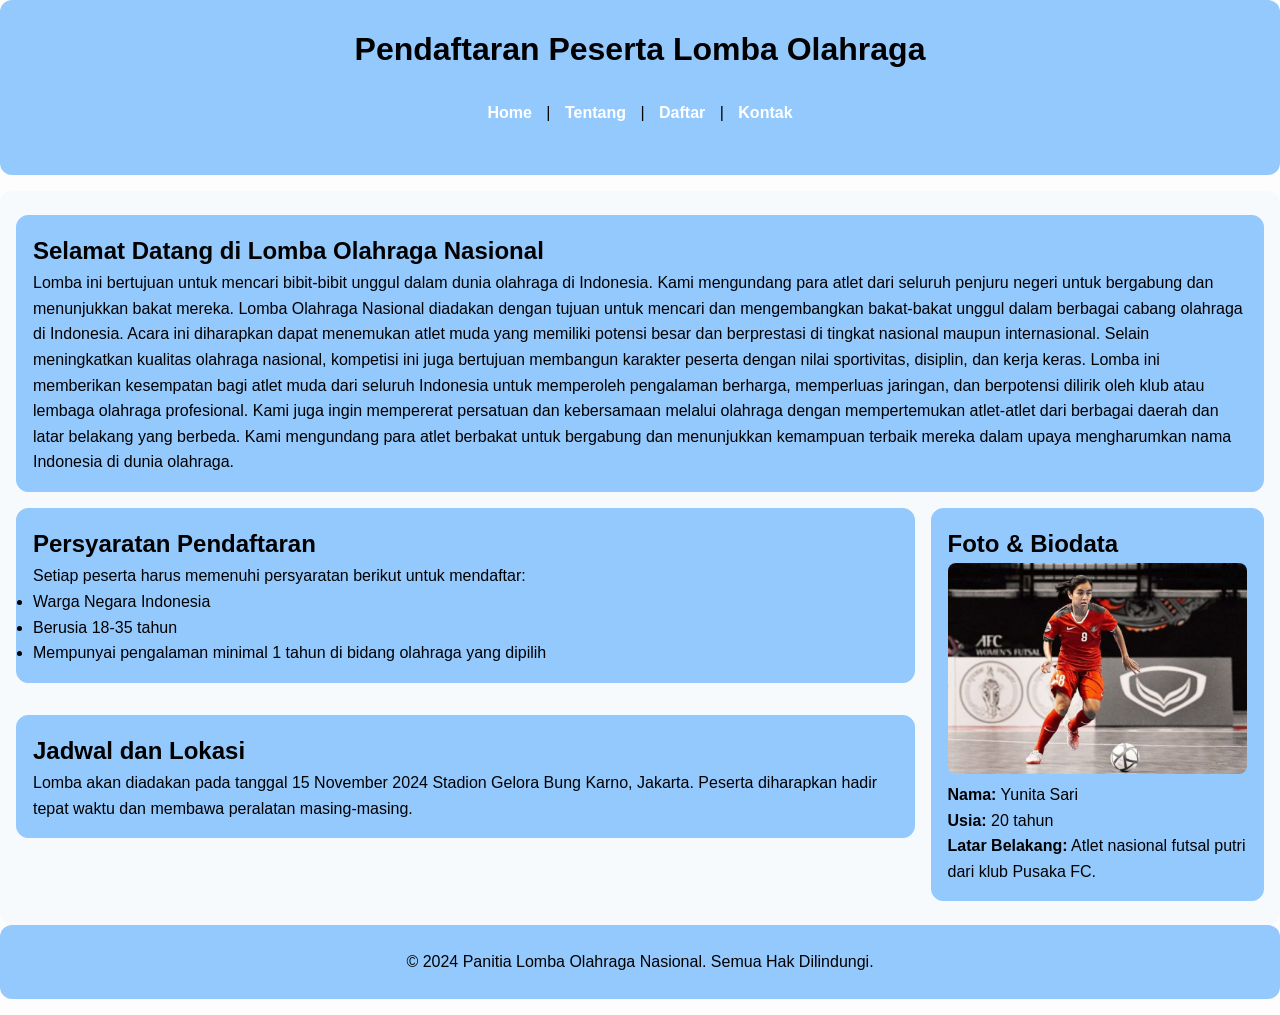
<file: index.html>
<!DOCTYPE html>
<html lang="id">
<head>
    <meta charset="UTF-8">
    <meta name="viewport" content="width=device-width, initial-scale=1.0">
    <title>Pendaftaran Lomba Olahraga</title>
    <style>
        /* Reset margin dan padding */
        * {
            margin: 0;
            padding: 0;
            box-sizing: border-box;
        }
        /* Mengatur gaya dasar untuk elemen utama */
        body {
            font-family: Arial, sans-serif;
            line-height: 1.6;
            background-color: #fdfdfd; 
        }
        /* Gaya untuk elemen header, footer, dan main */
        header, footer {
            background-color: #94c9fe; 
            padding: 1.5em;
            text-align: center;
            border-radius: 12px;
            margin-bottom: 1em;
        }
        main {
            display: flex;
            flex-direction: column;
            padding: 1em;
            background-color: #f7fafc; 
            border-radius: 12px;
        }
        /* Gaya untuk elemen nav, article, dan aside */
        nav, article, aside {
            background-color: #94c9fe; 
            padding: 1em;
            margin: 0.5em 0;
            border: 1px solid #94c9fe; 
            border-radius: 12px; /* Membuat sudut yang lebih bulat */
        }
        /* Layout untuk konten utama */
        .content-wrapper {
            display: flex;
            gap: 1em;
        }
        .articles {
            flex: 3;
            display: flex;
            flex-direction: column;
            gap: 1em;
        }
        aside {
            flex: 1;
        }
        /* Link navigasi */
        nav a {
            color: #ffffff;
            text-decoration: none;
            font-weight: bold;
            margin: 0 10px;
        }
        nav a:hover {
            text-decoration: underline;
        }
        /* Responsive */
        @media (max-width: 768px) {
            .content-wrapper {
                flex-direction: column;
            }
        }
    </style>
</head>
<body>
    <!-- Bagian Header -->
    <header>
        <h1>Pendaftaran Peserta Lomba Olahraga</h1>
        <nav>
            <a href="#home">Home</a> |
            <a href="#about">Tentang</a> |
            <a href="pendaftaran.html">Daftar</a> |
            <a href="#contact">Kontak</a>
        </nav>
    </header>

    <!-- Bagian Main -->
    <main>
        <section id="intro">
            <article>
                <h2>Selamat Datang di Lomba Olahraga Nasional</h2>
                <p>Lomba ini bertujuan untuk mencari bibit-bibit unggul dalam dunia olahraga di Indonesia. Kami mengundang para atlet dari seluruh penjuru negeri untuk bergabung dan menunjukkan bakat mereka.
                    Lomba Olahraga Nasional diadakan dengan tujuan untuk mencari dan mengembangkan bakat-bakat unggul dalam berbagai cabang olahraga di Indonesia. Acara ini diharapkan dapat menemukan atlet muda yang memiliki potensi besar dan berprestasi di tingkat nasional maupun internasional. Selain meningkatkan kualitas olahraga nasional, kompetisi ini juga bertujuan membangun karakter peserta dengan nilai sportivitas, disiplin, dan kerja keras. Lomba ini memberikan kesempatan bagi atlet muda dari seluruh Indonesia untuk memperoleh pengalaman berharga, memperluas jaringan, dan berpotensi dilirik oleh klub atau lembaga olahraga profesional. Kami juga ingin mempererat persatuan dan kebersamaan melalui olahraga dengan mempertemukan atlet-atlet dari berbagai daerah dan latar belakang yang berbeda. Kami mengundang para atlet berbakat untuk bergabung dan menunjukkan kemampuan terbaik mereka dalam upaya mengharumkan nama Indonesia di dunia olahraga.
                </p>
            </article>
        </section>
        
        <div class="content-wrapper">
            <!-- Artikel Utama -->
            <div class="articles">
                <article>
                    <h2>Persyaratan Pendaftaran</h2>
                    <p>Setiap peserta harus memenuhi persyaratan berikut untuk mendaftar:</p>
                    <ul>
                        <li>Warga Negara Indonesia</li>
                        <li>Berusia 18-35 tahun</li>
                        <li>Mempunyai pengalaman minimal 1 tahun di bidang olahraga yang dipilih</li>
                    </ul>
                </article>
                <article>
                    <h2>Jadwal dan Lokasi</h2>
                    <p>Lomba akan diadakan pada tanggal 15 November 2024 Stadion Gelora Bung Karno, Jakarta. Peserta diharapkan hadir tepat waktu dan membawa peralatan masing-masing.</p>
                </article>
            </div>

            <!-- Bagian Aside -->
            <aside>
                <h2>Foto & Biodata</h2>
                <img src="yunita.jpg" alt="Foto Peserta" style="width:100%; height:auto; border-radius: 8px;">
                <p><strong>Nama:</strong> Yunita Sari</p>
                <p><strong>Usia:</strong> 20 tahun</p>
                <p><strong>Latar Belakang:</strong> Atlet nasional futsal putri dari klub Pusaka FC.</p>
            </aside>
        </div>
    </main>

    <!-- Bagian Footer -->
    <footer>
        <p>&copy; 2024 Panitia Lomba Olahraga Nasional. Semua Hak Dilindungi.</p>
    </footer>
</body>
</html>
</file>
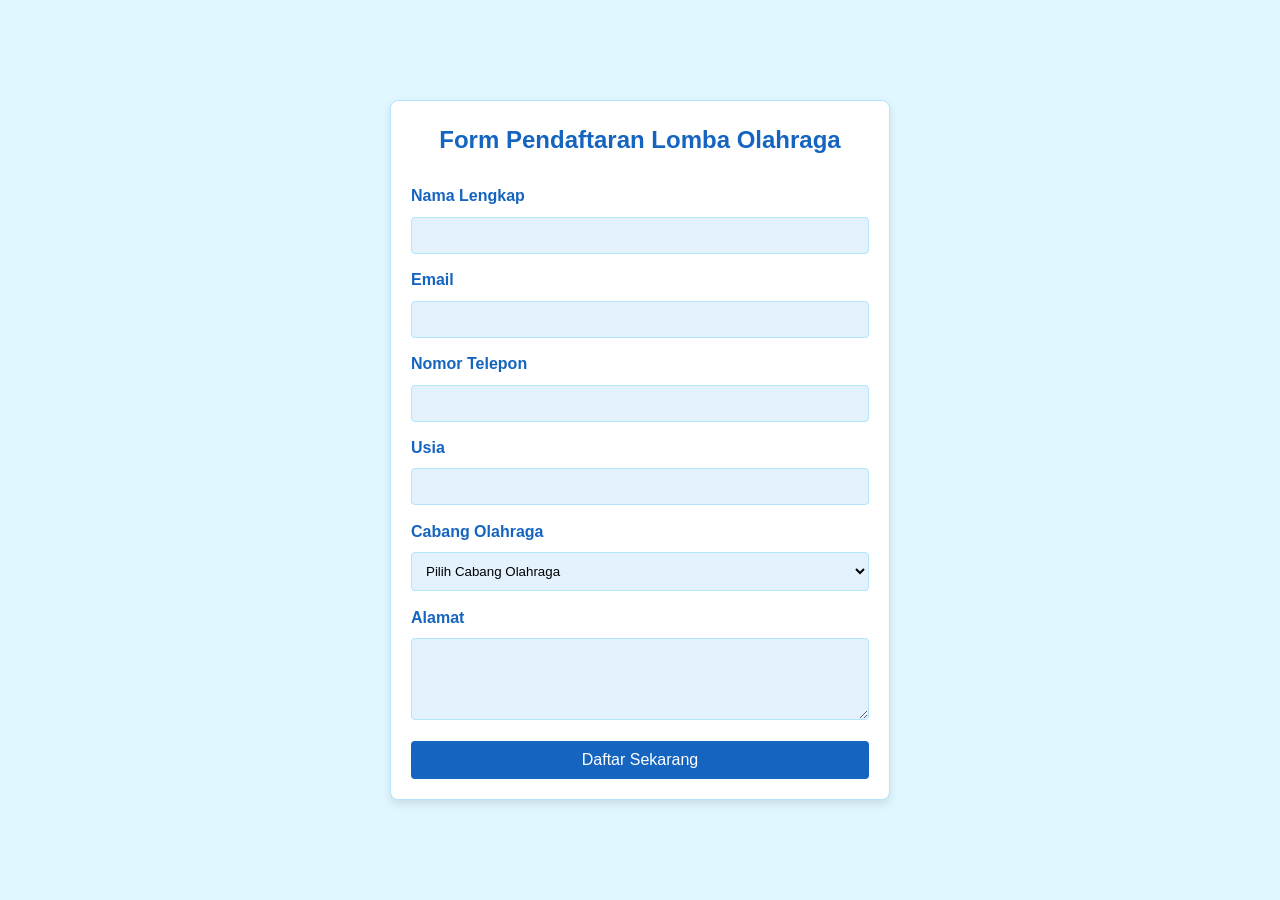
<file: pendaftaran.html>
<!DOCTYPE html>
<html lang="id">
<head>
    <meta charset="UTF-8">
    <meta name="viewport" content="width=device-width, initial-scale=1.0">
    <title>Form Pendaftaran Lomba Olahraga</title>
    <style>
        /* Reset margin dan padding */
        * {
            margin: 0;
            padding: 0;
            box-sizing: border-box;
        }
        /* Mengatur flexbox pada elemen utama */
        body {
            font-family: Arial, sans-serif;
            line-height: 1.6;
            background-color: #e0f7ff; /* Biru sangat pudar untuk latar belakang body */
            display: flex;
            justify-content: center;
            align-items: center;
            min-height: 100vh;
        }
        /* Style untuk form pendaftaran */
        .form-container {
            width: 100%;
            max-width: 500px;
            padding: 20px;
            background-color: #ffffff; /* Putih untuk latar belakang form */
            border: 1px solid #b3e5fc; /* Biru pudar untuk border */
            border-radius: 8px;
            box-shadow: 0 4px 8px rgba(0, 0, 0, 0.1);
        }
        h2 {
            text-align: center;
            color: #1565c0; /* Biru lebih gelap untuk judul */
            margin-bottom: 1em;
        }
        label {
            display: block;
            margin-bottom: 0.5em;
            font-weight: bold;
            color: #1565c0; /* Biru gelap untuk label */
        }
        input[type="text"], input[type="email"], input[type="number"], select, textarea {
            width: 100%;
            padding: 10px;
            margin-bottom: 1em;
            border: 1px solid #b3e5fc; /* Biru pudar untuk border */
            border-radius: 4px;
            background-color: #e3f2fd; /* Biru lembut */
        }
        button {
            width: 100%;
            padding: 10px;
            background-color: #1565c0; /* Biru lebih gelap untuk tombol */
            color: white;
            border: none;
            border-radius: 4px;
            font-size: 1em;
            cursor: pointer;
        }
        button:hover {
            background-color: #0d47a1; /* Biru lebih gelap saat hover */
        }
    </style>
</head>
<body>

    <!-- Kontainer Form -->
    <div class="form-container">
        <h2>Form Pendaftaran Lomba Olahraga</h2>
        <form action="submit-pendaftaran.php" method="post">
            <!-- Nama Lengkap -->
            <label for="nama">Nama Lengkap</label>
            <input type="text" id="nama" name="nama" required>

            <!-- Email -->
            <label for="email">Email</label>
            <input type="email" id="email" name="email" required>

            <!-- Nomor Telepon -->
            <label for="telepon">Nomor Telepon</label>
            <input type="text" id="telepon" name="telepon" required>

            <!-- Usia -->
            <label for="usia">Usia</label>
            <input type="number" id="usia" name="usia" required>

            <!-- Cabang Olahraga -->
            <label for="cabang">Cabang Olahraga</label>
            <select id="cabang" name="cabang" required>
                <option value="">Pilih Cabang Olahraga</option>
                <option value="sepak bola">Sepak Bola</option>
                <option value="basket">Basket</option>
                <option value="bulu tangkis">Bulu Tangkis</option>
                <option value="tenis">Tenis</option>
                <option value="renang">Renang</option>
            </select>

            <!-- Alamat -->
            <label for="alamat">Alamat</label>
            <textarea id="alamat" name="alamat" rows="4" required></textarea>

            <!-- Tombol Submit -->
            <button type="submit">Daftar Sekarang</button>
        </form>
    </div>

</body>
</html>
</file>
